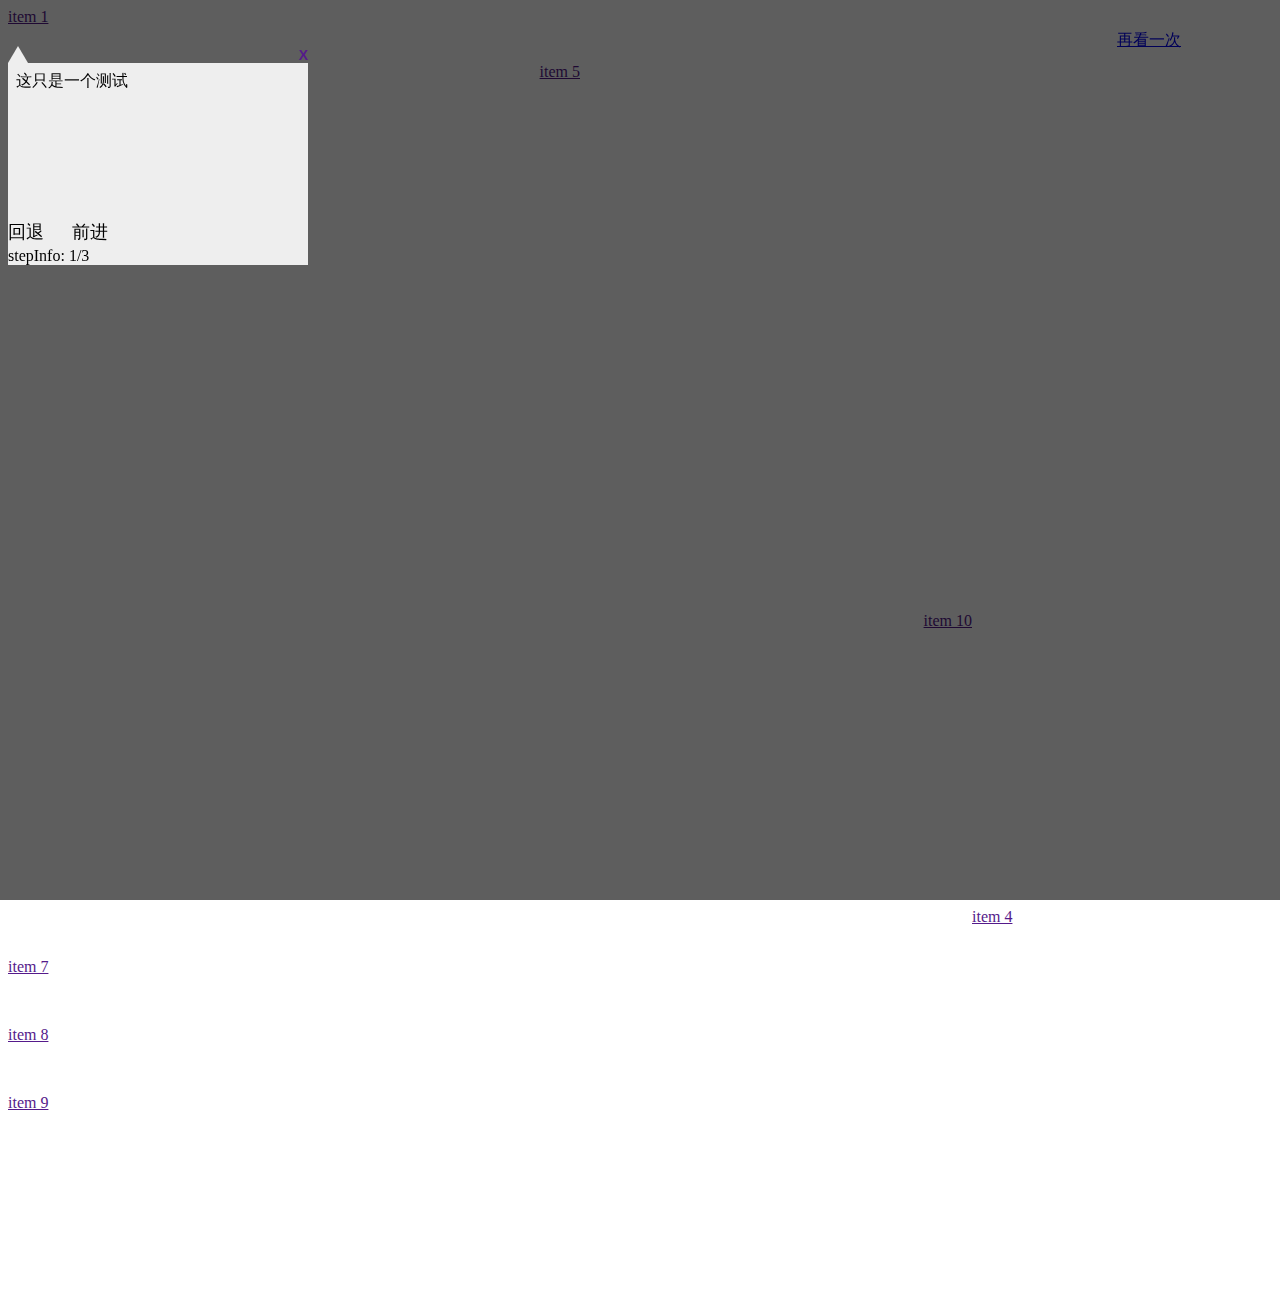
<file: test/index.html>
<!doctype html>
<html>
<head>
    <meta charset="utf-8" />
    <title>take a tour</title>
	<link rel="stylesheet" href="style.css">
</head>
<!--初始take-a-tour -->
<body ng-app='tour' ng-tour>  


<div class="item1" tour-step=1 link="tour/1.html" pos='N'><a href="">item 1</a></div>
<!--
tour-step:就是step啦
link:是详细解说小页面
pos：是方位  上北下南  组成八个方位  额，大概旋转方式和你的头一样
     取值 : N , S, W, E  的组合 总共八个方位
-->

 <div class="item2"  class="item1" tour-step=1 link="tour/2.html" pos='N'><a href=""><a href="">item 2</a></div>
<div class="item3"><a href="">item 3</a></div>
<div class="item4"><a href="">item 4</a></div>
<div class="item5"  tour-step=1 link="tour/3.html" pos='N'><a href="">item 5</a></div>
<div class="item6"><a href="javascript:tourCtrl.start();">再看一次</a></div>
<div class="item7"><a href="">item 7</a></div>
<div class="item8"><a href="">item 8</a></div>
<div class="item9"><a href="">item 9</a></div>
<div class="item10"><a href="">item 10</a></div> 

	
</div>

 <script type="text/javascript" src="../lib/jquery.js"></script>

<script type="text/javascript" src="../lib/angular.js"></script>
<script type="text/javascript" src="../src/angular-take-a-tour.js"></script> 
<link rel="stylesheet" type="text/css" href="../src/angular-take-a-tour.css">
 

</body>
</html>
</file>
<file: test/style.css>
.item1{
	width: 500px;
	height: 200px;
}

.item2{
	width: 300px;
	height: 400px;
}


.item3{
	width: 70px;
	margin-left: -50px;
	height: 300px;
}

.item4{
	width: 300px;
	height: 400px;
	float: right;
}

.item5{
	position: absolute;
	top:63px;
	right: 700px;
}

.item6{
	position: fixed;
	top:30px;
	right:99px;
}

.item7, .item8, .item9{
	margin-top: 50px;
}

.item10 {
	margin-top: -500px;
	float: right;
}
</file>
<file: src/angular-take-a-tour.css>
.tour-wrapper{
		
			z-index: 10000;
			width: 300px;
			margin-top: 20px;
			position: absolute;
		}

	.touringMask{
	        position:fixed;
	        left:0;
	        top:0;
	        width:100%;
	        height:100%;
	        z-index:1000;
	        background-color:rgba(0, 0, 0, 0.63);
	    }

		.tour-wrapper a{
			text-decoration: none;
		}

		.close-tip{
			color: red !important;
			font-family: Verdana, sans-serif;
			font-size: 14px;
			font-weight: bold;
			text-decoration:none;
			margin-top: -16px;
			float: right;
		}

		.tour-link{
			float: none;
		}

		.tour-content{
			background:  #eee;
		}

		.tour-btn{
			width: 100px;
			height: 30px;
			line-height: 30px;
			font-size: 18px;
			color: lightbule;
		}

		.tour-btn .prev{
			cursor: pointer;
			float: left;
		}

		.tour-btn .next{
			cursor: pointer;
			float: right;
		}
</file>
